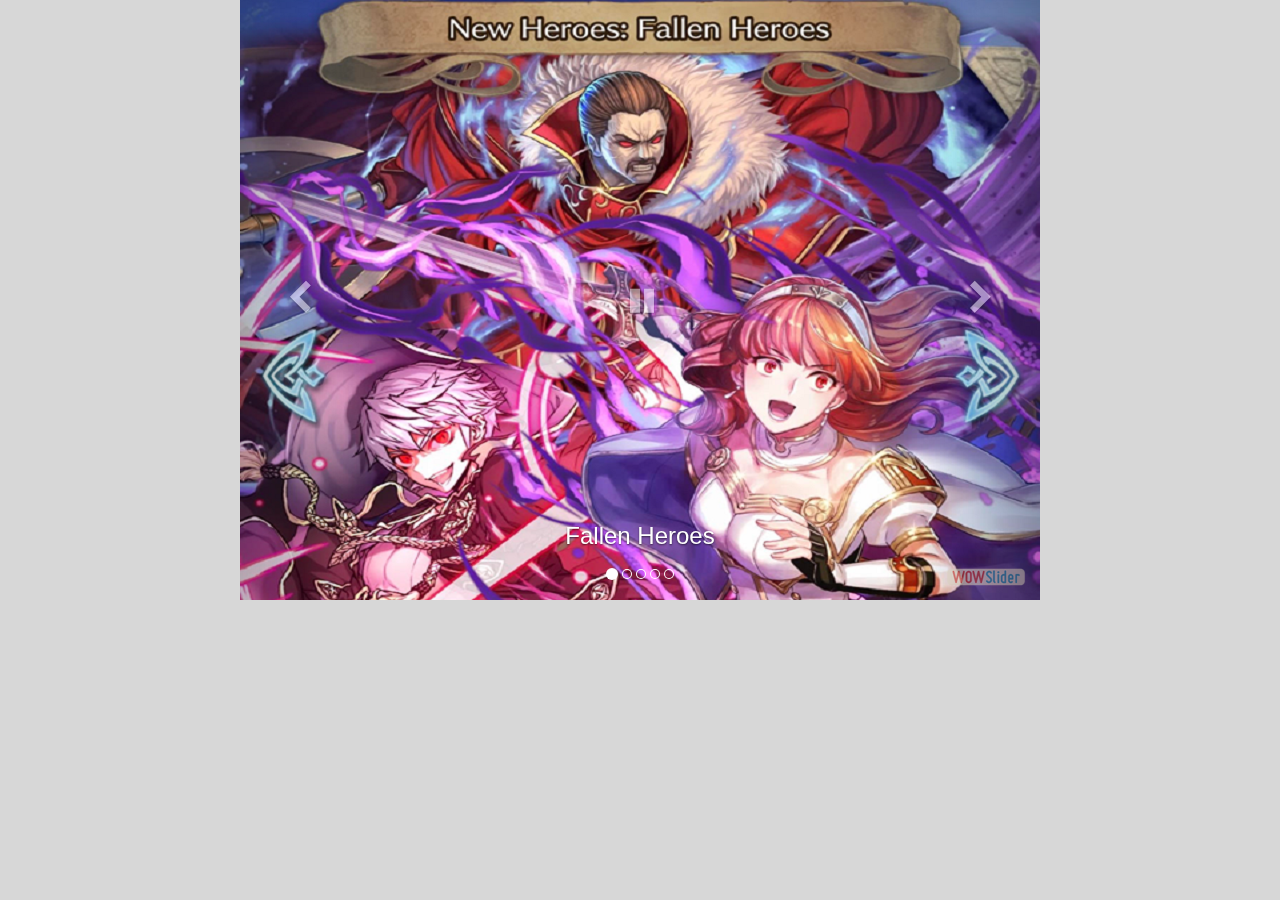
<file: wowslider.html>
<!DOCTYPE html>
<html>
<head>
	<title>Html slideshow</title>
	<meta http-equiv="content-type" content="text/html; charset=utf-8" />
	<meta name="description" content="Made with WOW Slider - Create beautiful, responsive image sliders in a few clicks. Awesome skins and animations. Html slideshow" />
	
	<!-- Start WOWSlider.com HEAD section --> <!-- add to the <head> of your page -->
	<link rel="stylesheet" type="text/css" href="engine1/style.css" />
	<script type="text/javascript" src="engine1/jquery.js"></script>
	<!-- End WOWSlider.com HEAD section -->

</head>
<body style="background-color:#d7d7d7;margin:auto">
	
	<!-- Start WOWSlider.com BODY section --> <!-- add to the <body> of your page -->
	<div id="wowslider-container1">
	<div class="ws_images"><ul>
		<li><img src="data1/images/fallen_heroes.png" alt="Fallen Heroes" title="Fallen Heroes" id="wows1_0"/></li>
		<li><img src="data1/images/focus_4_and_5_heroes.png" alt="Focus 4 and 5 heroes" title="Focus 4 and 5 heroes" id="wows1_1"/></li>
		<li><img src="data1/images/focus_new_power.jpg" alt="Focus New Power" title="Focus New Power" id="wows1_2"/></li>
		<li><a href="http://wowslider.com"><img src="data1/images/heroes_with_falchion.png" alt="slideshow html" title="Heroes with Falchion" id="wows1_3"/></a></li>
		<li><img src="data1/images/summoning_focus.png" alt="Summoning Focus" title="Summoning Focus" id="wows1_4"/></li>
	</ul></div>
	<div class="ws_bullets"><div>
		<a href="#" title="Fallen Heroes"><span><img src="data1/tooltips/fallen_heroes.png" alt="Fallen Heroes"/>1</span></a>
		<a href="#" title="Focus 4 and 5 heroes"><span><img src="data1/tooltips/focus_4_and_5_heroes.png" alt="Focus 4 and 5 heroes"/>2</span></a>
		<a href="#" title="Focus New Power"><span><img src="data1/tooltips/focus_new_power.jpg" alt="Focus New Power"/>3</span></a>
		<a href="#" title="Heroes with Falchion"><span><img src="data1/tooltips/heroes_with_falchion.png" alt="Heroes with Falchion"/>4</span></a>
		<a href="#" title="Summoning Focus"><span><img src="data1/tooltips/summoning_focus.png" alt="Summoning Focus"/>5</span></a>
	</div></div><div class="ws_script" style="position:absolute;left:-99%"><a href="http://wowslider.com/vi">html slideshow</a> by WOWSlider.com v8.2</div>
	<div class="ws_shadow"></div>
	</div>	
	<script type="text/javascript" src="engine1/wowslider.js"></script>
	<script type="text/javascript" src="engine1/script.js"></script>
	<!-- End WOWSlider.com BODY section -->

</body>
</html>
</file>
<file: engine1/style.css>
/*
 *	generated by WOW Slider 8.2
 *	template Bootstrap
 */

@font-face {
  font-family: 'ws-ctrl-bootstrap';
  src: url('ws-ctrl-bootstrap.eot');
  src: url('ws-ctrl-bootstrap.eot#iefix') format('embedded-opentype'),
       url('ws-ctrl-bootstrap.svg#ws-ctrl-bootstrap') format('svg');
  font-weight: normal;
  font-style: normal;
}
@font-face {
  font-family: 'ws-ctrl-bootstrap';
  src: url('[data-uri]') format('woff'),
       url('[data-uri]') format('truetype');
}
#wowslider-container1 { 
	display: table;
	zoom: 1; 
	position: relative;
	width: 100%;
	max-width: 800px;
	max-height:600px;
	margin:0px auto 0px;
	z-index:90;
	text-align:left; /* reset align=center */
	font-size: 10px;
	text-shadow: none; /* fix some user styles */

	/* reset box-sizing (to boostrap friendly) */
	-webkit-box-sizing: content-box;
	-moz-box-sizing: content-box;
	box-sizing: content-box; 
}
* html #wowslider-container1{ width:800px }
#wowslider-container1 .ws_images ul{
	position:relative;
	width: 10000%; 
	height:100%;
	left:0;
	list-style:none;
	margin:0;
	padding:0;
	border-spacing:0;
	overflow: visible;
	/*table-layout:fixed;*/
}
#wowslider-container1 .ws_images ul li{
	position: relative;
	width:1%;
	height:100%;
	line-height:0; /*opera*/
	overflow: hidden;
	float:left;
	/*font-size:0;*/
	padding:0 0 0 0 !important;
	margin:0 0 0 0 !important;
}

#wowslider-container1 .ws_images{
	position: relative;
	left:0;
	top:0;
	height:100%;
	max-height:600px;
	max-width: 800px;
	vertical-align: top;
	border:none;
	overflow: hidden;
}
#wowslider-container1 .ws_images ul a{
	width:100%;
	height:100%;
	max-height:600px;
	display:block;
	color:transparent;
}
#wowslider-container1 img{
	max-width: none !important;
}
#wowslider-container1 .ws_images .ws_list img,
#wowslider-container1 .ws_images > div > img{
	width:100%;
	border:none 0;
	max-width: none;
	padding:0;
	margin:0;
}
#wowslider-container1 .ws_images > div > img {
	max-height:600px;
}

#wowslider-container1 .ws_images iframe {
	position: absolute;
	z-index: -1;
}

#wowslider-container1 .ws-title > div {
	display: inline-block !important;
}

#wowslider-container1 a{ 
	text-decoration: none; 
	outline: none; 
	border: none; 
}

#wowslider-container1  .ws_bullets { 
	float: left;
	position:absolute;
	z-index:70;
}
#wowslider-container1  .ws_bullets div{
	position:relative;
	float:left;
	font-size: 0px;
}
/* compatibility with Joomla styles */
#wowslider-container1  .ws_bullets a {
	line-height: 0;
}

#wowslider-container1  .ws_script{
	display:none;
}
#wowslider-container1 sound, 
#wowslider-container1 object{
	position:absolute;
}

/* prevent some of users reset styles */
#wowslider-container1 .ws_effect {
	position: static;
	width: 100%;
	height: 100%;
}

#wowslider-container1 .ws_photoItem {
	border: 2em solid #fff;
	margin-left: -2em;
	margin-top: -2em;
}
#wowslider-container1 .ws_cube_side {
	background: #A6A5A9;
}


#wowslider-container1.ws_gestures {
	cursor: -webkit-grab;
	cursor: -moz-grab;
	cursor: url("[data-uri]"), move;
}
#wowslider-container1.ws_gestures.ws_grabbing {
	cursor: -webkit-grabbing;
	cursor: -moz-grabbing;
	cursor: url("[data-uri]"), move;
}

/* hide controls when video start play */
#wowslider-container1.ws_video_playing .ws_bullets {
	display: none;
}
#wowslider-container1.ws_video_playing:hover .ws_bullets {
	display: block;
}
/* IE fix because it don't show controls on hover if frame visible */
#wowslider-container1.ws_video_playing_ie .ws_bullets,
#wowslider-container1.ws_video_playing_ie a.ws_next,
#wowslider-container1.ws_video_playing_ie a.ws_prev {
	display: block;
}


/* youtube/vimeo buttons */
#wowslider-container1 .ws_video_btn {
	position: absolute;
	display: none;
	cursor: pointer;
	top: 0;
	left: 0;
	width: 100%;
	height: 100%;
	z-index: 55;
}
#wowslider-container1 .ws_video_btn.ws_youtube,
#wowslider-container1 .ws_video_btn.ws_vimeo {
	display: block;
}
#wowslider-container1 .ws_video_btn div {
	position: absolute;
	background-image: url(./playvideo.png);
	background-size: 200%;
	top: 50%;
	left: 50%;
	width: 7em;
	height: 5em;
	margin-left: -3.5em;
	margin-top: -2.5em;
}
#wowslider-container1 .ws_video_btn.ws_youtube div {
	background-position: 0 0;
}
#wowslider-container1 .ws_video_btn.ws_youtube:hover div {
	background-position: 100% 0;
}
#wowslider-container1 .ws_video_btn.ws_vimeo div {
	background-position: 0 100%;
}
#wowslider-container1 .ws_video_btn.ws_vimeo:hover div {
	background-position: 100% 100%;
}

#wowslider-container1 .ws_playpause.ws_hide {
	display: none !important;
}
/* bullets */
#wowslider-container1 .ws_bullets a { 
	position: relative;
	display: inline-block;
	margin: 0 2px;
	padding: 5px;
	width: 0;
	border-radius: 50%;
	background: rgba(0, 0, 0, 0);
	-webkit-box-shadow: inset 0 0 0 1px #ffffff;
	box-shadow: inset 0 0 0 1px #ffffff;
}
#wowslider-container1 .ws_bullets a.ws_selbull {
	background: #ffffff;
	padding: 6px;
	-webkit-box-shadow: none;
	box-shadow: none;
}

/* arrows */
#wowslider-container1 a.ws_next,
#wowslider-container1 a.ws_prev {
	position:absolute;
	font: 3.2em "ws-ctrl-bootstrap";
	z-index:60;
	color: #ffffff;
	overflow: hidden;
	width: 15%;
	height: 100%;
	top: 0;
	opacity: .5;
}
#wowslider-container1 a.ws_next {
	left: 85%;
	background-image: -webkit-linear-gradient(left, rgba(0,0,0,0.0001) 0, rgba(0,0,0,0.5) 100%);
	background-image: linear-gradient(to right, rgba(0,0,0,0.0001) 0, rgba(0,0,0,0.5) 100%);
	filter: progid:DXImageTransform.Microsoft.gradient(startColorstr='#00000000', endColorstr='#80000000', GradientType=1);
	background-repeat: repeat-x;
}
#wowslider-container1 a.ws_prev {
	left: 0;
	background-image: -webkit-linear-gradient(left, rgba(0,0,0,0.5) 0, rgba(0,0,0,0.0001) 100%);
	background-image: linear-gradient(to right, rgba(0,0,0,0.5) 0, rgba(0,0,0,0.0001) 100%);
	filter: progid:DXImageTransform.Microsoft.gradient(startColorstr='#80000000', endColorstr='#00000000', GradientType=1);
	background-repeat: repeat-x;
}
#wowslider-container1 a.ws_next:after,
#wowslider-container1 a.ws_prev:after {
	position: absolute;
	display: block;
	top: 50%;
	margin-top: -20px;
	left: 0;
	right: 0;
	text-align: center;
	vertical-align: middle;
	color: #ffffff;
	text-shadow: 0 1px 2px rgba(0,0,0,0.6);
}
#wowslider-container1 a.ws_next:after{
	content:'\e801';
}
#wowslider-container1 a.ws_prev:after{
	content:'\e800';
}
#wowslider-container1 a.ws_next:hover,
#wowslider-container1 a.ws_prev:hover{
	opacity: 0.9;
}

/*playpause*/
#wowslider-container1 .ws_playpause {
	position:absolute;
	font: 3.2em "ws-ctrl-bootstrap";
	top:50%;
	left: 50%;
	margin-top: -0.5em;
	margin-left: -0.3125em;
	color: #ffffff;
	opacity: 0.5;
	text-shadow: 0 1px 2px rgba(0,0,0,0.6);
	text-decoration: none;
	z-index: 59;
}
#wowslider-container1 .ws_playpause:hover {
	opacity: 0.9;
}
#wowslider-container1 .ws_playpause:after{
	display: block;
	text-align: center;
}
#wowslider-container1 .ws_pause:after {
	content: '\e803';
}
#wowslider-container1 .ws_play:after {
	content: '\e802';
}/* bottom center */
#wowslider-container1  .ws_bullets {
	bottom:20px;
	left:50%;
}
#wowslider-container1  .ws_bullets div{
	left:-50%;
}
#wowslider-container1 .ws_bulframe span{
	visibility: visible;
	opacity: 1;
	position: absolute;
	width: 0; 
	height: 0; 
	border-left: 7px solid transparent;
	border-right: 7px solid transparent;
	border-top: 7px solid #ffffff;

	bottom:-10px;
	margin-left:-7px;
	left:32px;
}#wowslider-container1 .ws-title{
	position: absolute;
	background: none;
	font: 2.4em 'Helvetica Neue', Helvetica, Arial, sans-serif;
	color:#ffffff;
	text-shadow: 0 1px 2px rgba(0, 0, 0, 0.6);
	bottom: 50px;
	top: auto;
	opacity: 1;
	text-align: center;

	width: 100%;
	padding-left: 20%;
	padding-right: 20%;
	-webkit-box-sizing: border-box;
	-moz-box-sizing: border-box;
	box-sizing: border-box;

	z-index: 50;
}
#wowslider-container1 .ws-title div{
    margin-top: 0.5em;
	font-size: 0.542em;
}#wowslider-container1 .ws_images > ul{
	animation: wsBasic 20s infinite;
	-moz-animation: wsBasic 20s infinite;
	-webkit-animation: wsBasic 20s infinite;
}
@keyframes wsBasic{0%{left:-0%} 10%{left:-0%} 20%{left:-100%} 30%{left:-100%} 40%{left:-200%} 50%{left:-200%} 60%{left:-300%} 70%{left:-300%} 80%{left:-400%} 90%{left:-400%} }
@-moz-keyframes wsBasic{0%{left:-0%} 10%{left:-0%} 20%{left:-100%} 30%{left:-100%} 40%{left:-200%} 50%{left:-200%} 60%{left:-300%} 70%{left:-300%} 80%{left:-400%} 90%{left:-400%} }
@-webkit-keyframes wsBasic{0%{left:-0%} 10%{left:-0%} 20%{left:-100%} 30%{left:-100%} 40%{left:-200%} 50%{left:-200%} 60%{left:-300%} 70%{left:-300%} 80%{left:-400%} 90%{left:-400%} }

#wowslider-container1 .ws_bullets  a img{
	text-indent:0;
	display:block;
	bottom:15px;
	left:-32px;
	visibility:hidden;
	position:absolute;
    border: 1px solid #ffffff;
	max-width:none;
}
#wowslider-container1 .ws_bullets a:hover img{
	visibility:visible;
}

#wowslider-container1 .ws_bulframe div div{
	height:48px;
	overflow:visible;
	position:relative;
}
#wowslider-container1 .ws_bulframe div {
	left:0;
	overflow:hidden;
	position:relative;
	width:64px;
	background-color:#ffffff;
}
#wowslider-container1  .ws_bullets .ws_bulframe{
	display:none;
	bottom:19px;
	margin-left:2px;
	overflow:visible;
	position:absolute;
	cursor:pointer;
    border: 3px solid #ffffff;
}#wowslider-container1 .ws_bulframe div div{
	height: auto;
}

@media all and (max-width:760px) {
	#wowslider-container1 .ws_fullscreen {
		display: block;
	}
}
@media all and (max-width:400px){
	#wowslider-container1 .ws_controls,
	#wowslider-container1 .ws_bullets,
	#wowslider-container1 .ws_thumbs{
		display: none
	}
}
</file>
